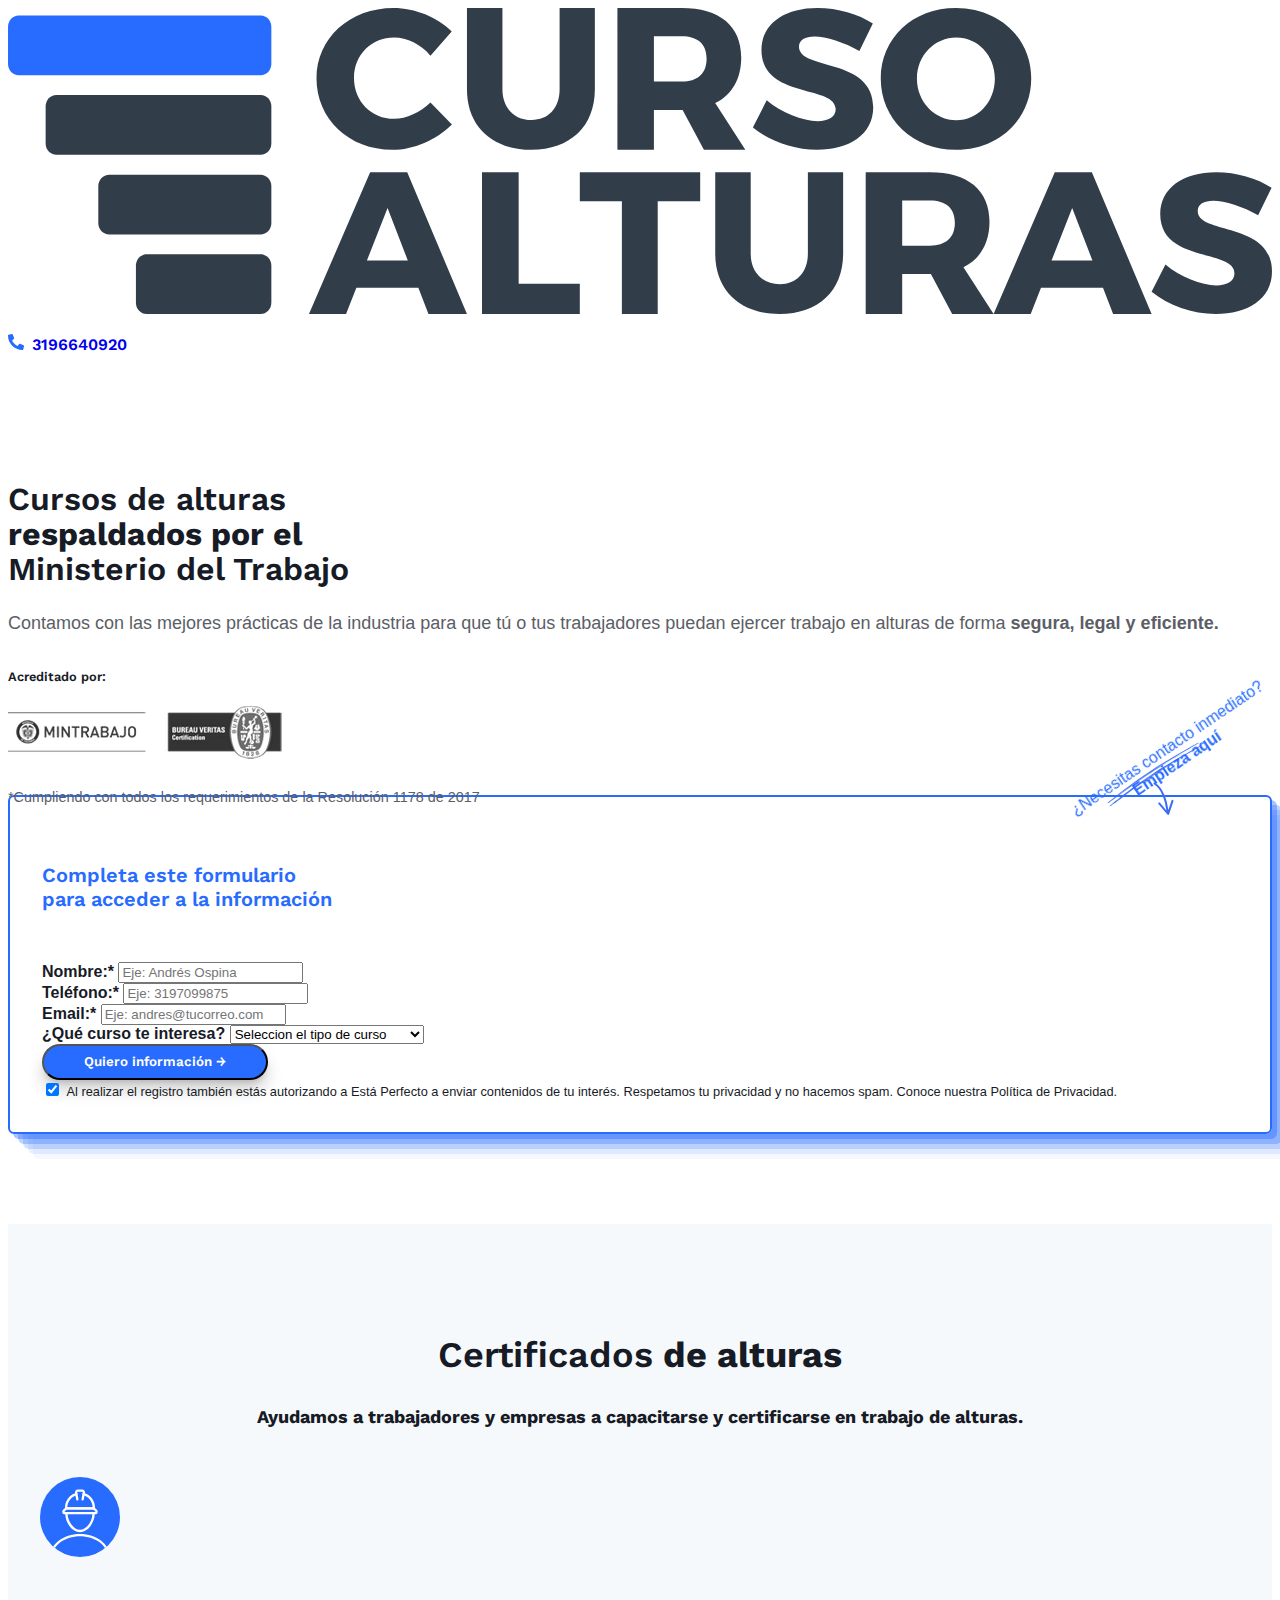
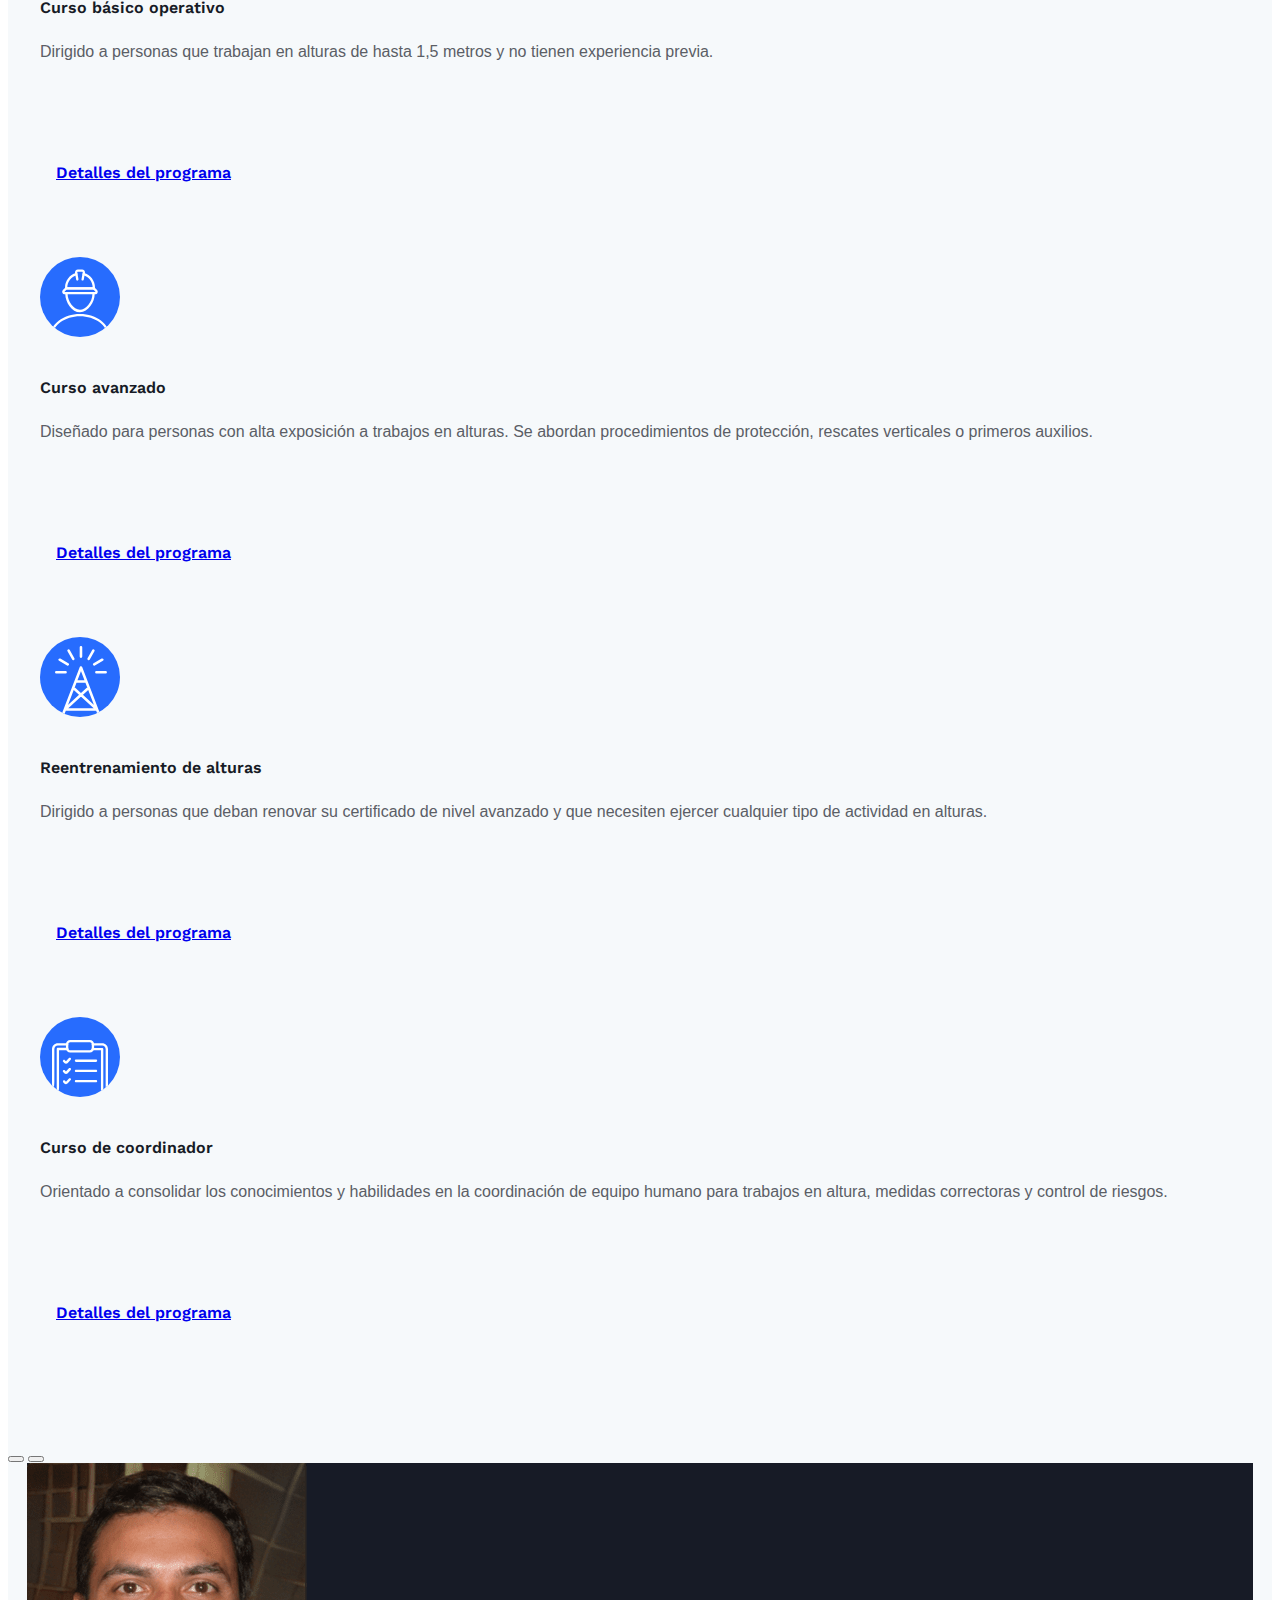
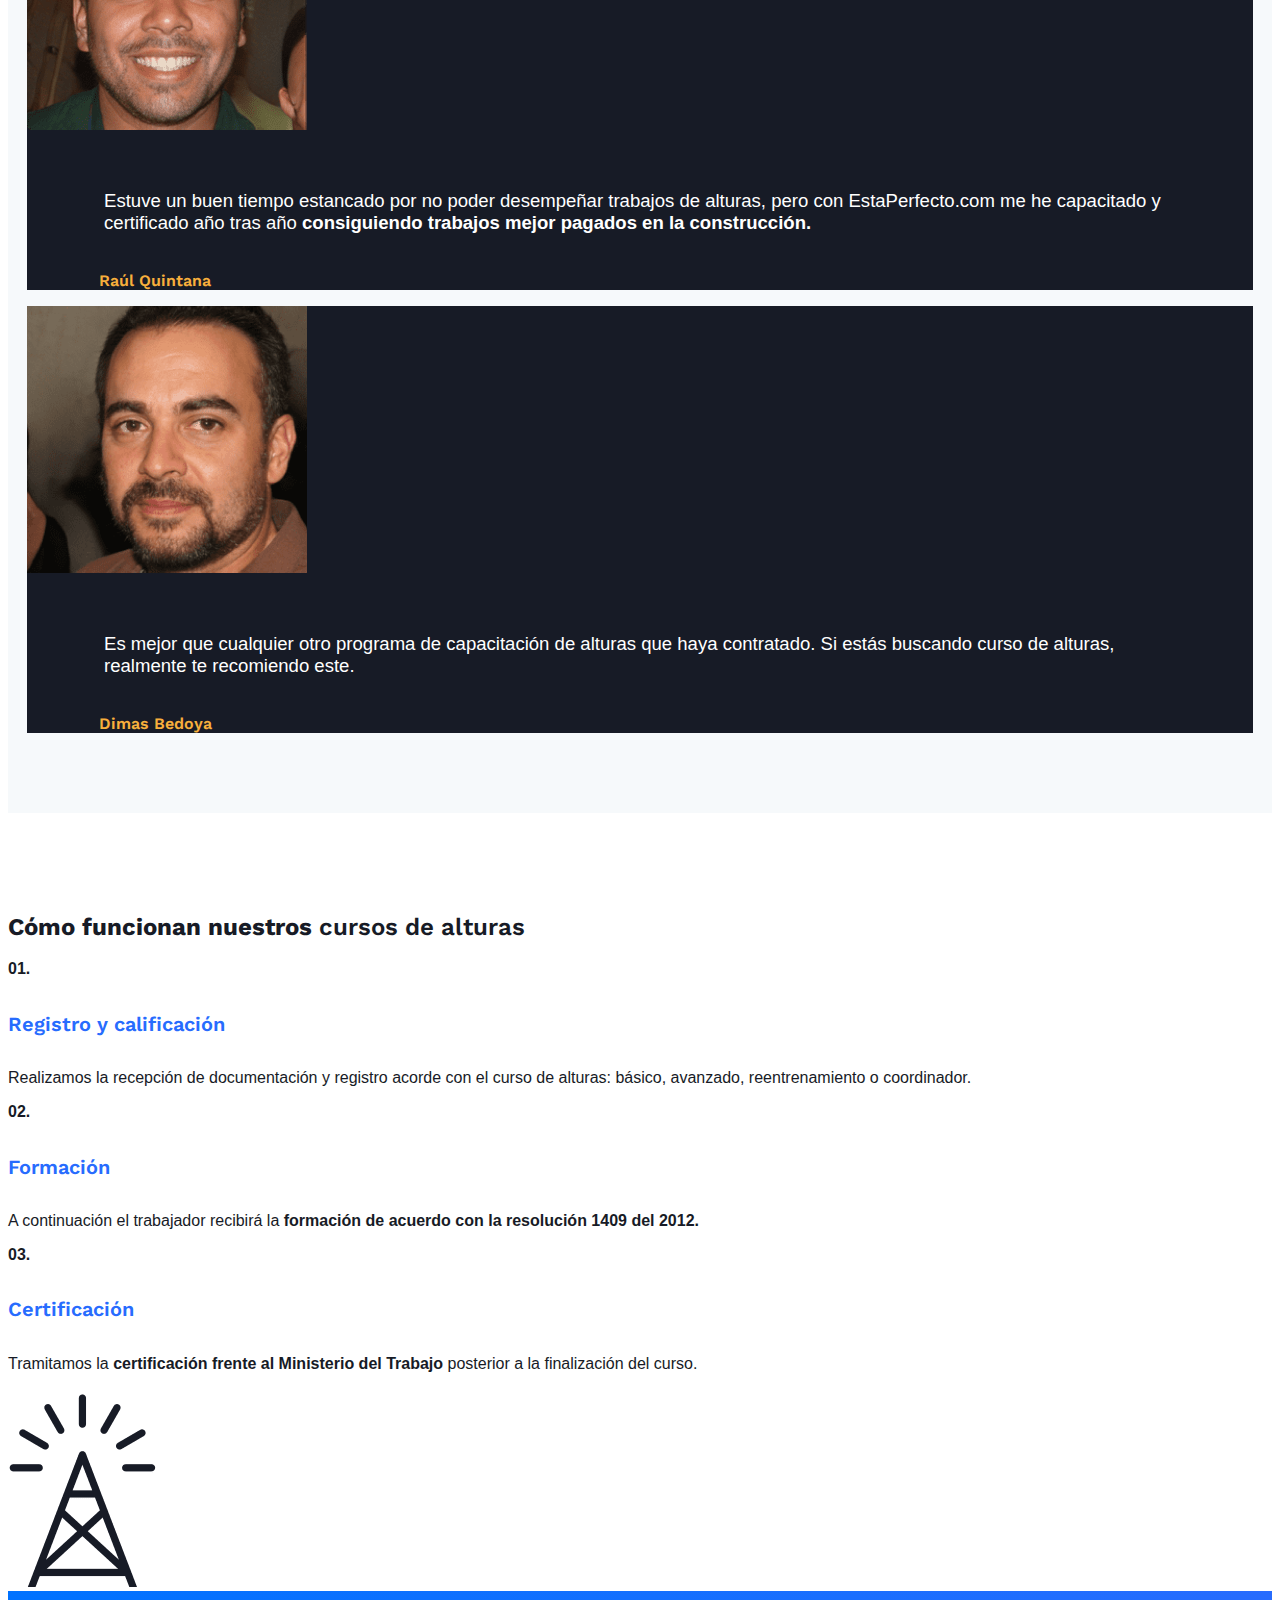
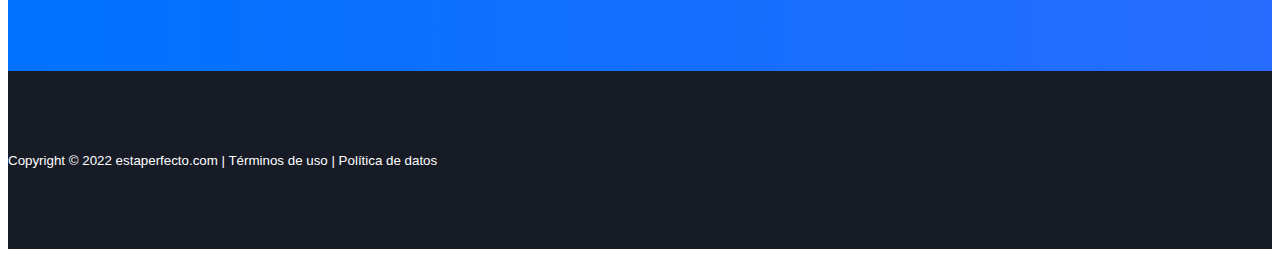
<file: index.html>
<!DOCTYPE html>
<html>
<head>
<!-- Google Tag Manager -->
	<script>(function(w,d,s,l,i){w[l]=w[l]||[];w[l].push({'gtm.start':
	new Date().getTime(),event:'gtm.js'});var f=d.getElementsByTagName(s)[0],
	j=d.createElement(s),dl=l!='dataLayer'?'&l='+l:'';j.async=true;j.src=
	'https://www.googletagmanager.com/gtm.js?id='+i+dl;f.parentNode.insertBefore(j,f);
	})(window,document,'script','dataLayer','GTM-5BNNMZC');
	</script>
<!-- End Google Tag Manager -->	
	<meta charset="utf-8">
	<meta http-equiv=x-ua-compatible content="ie=edge">
	<meta name=viewport content="width=device-width, initial-scale=1.0">
	<title>Cursos De Alturas | EstaPerfecto.com </title>
	<link href="https://cdn.jsdelivr.net/npm/bootstrap@5.0.1/dist/css/bootstrap.min.css" rel="stylesheet" integrity="sha384-+0n0xVW2eSR5OomGNYDnhzAbDsOXxcvSN1TPprVMTNDbiYZCxYbOOl7+AMvyTG2x" crossorigin="anonymous">
	<meta name="theme-color" content="#276CFE"/>
	<meta name="facebook-domain-verification" content="7kjks95obcvve1s2xws60twkdas82z" />
	<link rel="stylesheet" type="text/css" href="css/app.css">
	<link rel="shortcut icon" href="img/favicon.png "/>
	<link rel=canonical href="https://estaperfecto.com">
</head>
<body>
<!-- Google Tag Manager (noscript) -->
<noscript><iframe src="https://www.googletagmanager.com/ns.html?id=GTM-5BNNMZC"
  height="0" width="0" style="display:none;visibility:hidden"></iframe></noscript>
  <!-- End Google Tag Manager (noscript) -->


<style>
	#formulario-prospeccion{
		box-shadow: rgba(39, 108, 254, 0.4) 5px 5px, rgba(39, 108, 254, 0.3) 10px 10px, rgba(39, 108, 254, 0.2) 15px 15px, rgba(39, 108, 254, 0.1) 20px 20px, rgba(39, 108, 254, 0.05) 25px 25px;
		padding: 2em;
		border-radius: 6px;
		margin-top: -4em;
		border:2px solid #276CFE;
	}
	.esquina p {
	color: #276CFE;
    position: fixed;
    right: -12px;
    bottom: 104px;
    text-align: center;
    -webkit-transform: rotate(-34deg);
    -moz-transform: rotate(-34deg);
    font-size: 1em;
    z-index: 9999;
    line-height: 1.1;
    padding: 0.4em;
	
  }

  .esquina figure{
    color: #fff;
    position: fixed;
    right: 31px;
    bottom: 65px;
    text-align: center;
    z-index: 999;
  }

  @media only screen and (max-width: 600px) {
    .esquina {
    display: none;
    }
  }
</style>


<header>
	<div class="container">
		<nav class="navbar">
		  	<a class="navbar-brand" href="/">
		    	<img id="logo"src="img/curso-alturas-logo.svg" class="d-inline-block align-top" alt="Curso Alturas">
		  	</a>
			<ul>
				<a href="tel:+573196640920"><li><img src="img/icono-tel.svg" alt="Telefono CursoAlturas.co" class="i-tel">3196640920</li></a>
			</ul>
		</nav>
	</div>
</header>

<main id="hero">
	<div class="container">
		<div class="row">
			<div class="d-md-flex justify-content-between">
				 <div class="col-11 col-md-6">
					<h1>
						<span class="bold">Cursos de alturas</span> <br>respaldados por el <br> <span class="bold">Ministerio del Trabajo</span>
					</h1>
					<p class="col col-lg-9">Contamos con las mejores prácticas de la industria para que tú o tus trabajadores puedan ejercer trabajo en alturas de forma <strong><span class="bold"> segura, legal y eficiente.</span></strong></p>
					<aside>
						<h5 class="text-uppercase">Acreditado por:</h5>
						<img src="img/respaldo-curso-alturas.png">
						<p id="disclaimer" class="p--xs fst-italic text-secondary">*Cumpliendo con todos los requerimientos de la Resolución 1178 de 2017</p>
						<br><br>
					</aside>
				</div>
				<div class="col-12 col-md-6 col-lg-5">
					<form id="formulario-prospeccion" method="POST" onsubmit="formToParams()">
						<h5 class="text-center">Completa este formulario <br>para acceder a la información</h4>
							<br>
							<div class="mb-4">
								<label for="firstname-input" class="form-label bold">Nombre:*</label>
								<input type="text" class="form-control" placeholder="Eje: Andrés Ospina"  id="firstname-input" >
							</div>
							<div class="mb-4">
								<label for="phone-input" class="form-label bold">Teléfono:*</label>
								<input placeholder="Eje: 3197099875" required  class="form-control" type="tel" name="phone-input" id="phone-input" >
							</div>
						  <div class="mb-4">
							<label for="email-imput" class="form-label bold">Email:*</label>
							<input type="email" name="email-imput" class="form-control" placeholder="Eje: andres@tucorreo.com" required id="email-input">
						</div>
						<div class="mb-4">
							<label for="tipo-de-curso" class="form-label bold">¿Qué curso te interesa?</label>
								<select id="tipo-de-curso" class="form-select" aria-label="Default select example" required="">
									 <option selected disabled value="">Seleccion el tipo de curso</option>
									 <option value="Curso básico">Curso Básico</option>
									 <option value="Curso avanzado">Curso Avanzado</option>
									 <option value="Curso de reentrenamiento">Reentrenamiento</option>
									 <option value="Curso de coordinador de alturas">Curso coordinador de alturas</option>
								</select>
						</div>
						<div class="d-grid gap-2 d-block">
							<button type="submit" class="btn btn-primary main-btn">Quiero información <span id="btntest"> </span>→</button>
						</div>
						<div class="mt-5 form-check">
								<input class="form-check-input" type="checkbox" value="" id="flexCheckChecked" checked>
								<label class="form-check-label p--xs text-secondary" for="flexCheckChecked">
									Al realizar el registro también estás autorizando a Está Perfecto a enviar contenidos de tu interés. Respetamos tu privacidad y no hacemos spam. Conoce nuestra Política de Privacidad.
								</label>
						</div>
						<input type="hidden" name="campaign" id="campaign-input" value="">
						<input type="hidden" name="keyword" id="keyword-input" value="" >
						</form>

				</div>
		</div>
		</div>
	</div>
</main>


<section id="cursos">
	<div class="container">
			<h2><span class="bold">Certificados</span> de alturas</h2>
			<h3 class="mb-4 mb-lg-5">Ayudamos a trabajadores y empresas a capacitarse y certificarse en trabajo de alturas.</h3>

		<div class="row d-flex justify-content-evenly">
		  <div class="col-sm-12 col-md-5 mb-lg-5 mb-4">
				<article class="card">
					<div class="card-body">
					<img src="img/icono-curso-basico-operativo.svg" alt="Icono De Curso Básico Operativo De Alturas">
					<h4 class="card-title program-title">Curso básico operativo</h4>
					<p class="couse-descriptions card-text">
						Dirigido a personas que trabajan en alturas de hasta 1,5 metros y no tienen experiencia previa.
					</p>
						<a href="#formulario-prospeccion" class="btn btn-outline-primary">Detalles del programa</a>
					</div>
				</article>
		  </div>

			<div class="col-sm-12 col-md-5 mb-lg-5 mb-4">
				<article class="card">
					<div class="card-body">
					<img src="img/icono-curso-basico-operativo.svg" alt="Icono De Curso Básico Operativo De Alturas">
					<h4 class="card-title program-title">Curso avanzado</h4>
					<p class="couse-descriptions card-text">
						Diseñado para personas con alta exposición a trabajos en alturas. Se abordan procedimientos de protección, rescates verticales o primeros auxilios.
					</p>
						<a href="#formulario-prospeccion" class="btn btn-outline-primary">Detalles del programa</a>
					</div>
				</article>
	  	</div>
		</div>

		<div class="row d-flex justify-content-evenly">
      <div class="col-sm-12 col-md-5 mb-lg-5 mb-4">
			<article class="card">
				<div class="card-body">
				<img src="img/icono-reemtrenamiento-de-alturas.svg" alt="Icono De Curso Básico Operativo De Alturas">
				<h4 class="card-title program-title">Reentrenamiento de alturas</h4>
				<p class="couse-descriptions card-text">
					Dirigido a personas que deban renovar su certificado de nivel avanzado y que necesiten ejercer cualquier tipo de actividad en alturas.
				</p>
					<a href="#formulario-prospeccion" class="btn btn-outline-primary">Detalles del programa</a>
				</div>
			</article>
	  </div>

    <div class="col-sm-12 col-md-5 mb-lg-5 mb-4">
				<article class="card">
					<div class="card-body">
					<img src="img/icono-curso-de-coordinador.svg" alt="Icono De Curso Básico Operativo De Alturas">
					<h4 class="card-title program-title">Curso de coordinador</h4>
					<p class="couse-descriptions card-text">
						Orientado a consolidar los conocimientos y habilidades en la coordinación de equipo humano para trabajos en altura, medidas correctoras y control de riesgos.
					</p>
						<a href="#formulario-prospeccion" class="btn btn-outline-primary">Detalles del programa</a>
					</div>
				</article>
	  	</div>
		</div>
	</div>
</section>

<section id="testimonales">
	<div class="container">
		<div class="row d-flex justify-content-center">
		<div id="captions" class="carousel slide col col-lg-11 mb-lg-2 mb-2" data-bs-ride="carousel">
			<div class="carousel-indicators">
				<button type="button" data-bs-target="#captions" data-bs-slide-to="0" class="active" aria-current="true" aria-label="Slide 1"></button>
				<button type="button" data-bs-target="#captions" data-bs-slide-to="1" aria-label="Slide 2"></button>
			</div>
		  <div class="carousel-inner">
		    <div class="carousel-item active">
					<div class="card">
						<div class="card-body row">
							<img src="img/testimonial-raul-quintana.png" alt="" class="col col-lg-3 col-12">
							<blockquote class="blockquote mb-0 col col-lg-9 align-middle">
								<p>Estuve un buen tiempo estancado por no poder desempeñar trabajos de alturas, pero con EstaPerfecto.com me he capacitado y certificado año tras año <strong><span class="bold">consiguiendo trabajos mejor pagados en la construcción.</span></strong></p>
								<cite title="Source Title">Raúl Quintana</cite>
							</blockquote>
						</div>
					</div>
		    </div>
		    <div class="carousel-item">
						<div class="card">
						  <div class="card-body row">
								<img src="img/testimonial-dimas-bedoya.png" alt="" class="col col-lg-3 col-12">
								<blockquote class="blockquote mb-0 col col-lg-9">
						      <p>Es mejor que cualquier otro programa de capacitación de alturas que haya contratado. Si estás buscando curso de alturas, realmente te recomiendo este.</p>
						      <cite title="Source Title">Dimas Bedoya</cite>
						    </blockquote>
						  </div>
						</div>
		    </div>
		  </div>
		</div>
	</div>

</div>

	</section>


	<section id="como-funciona">
		<div class="container">
			<div class="row d-flex justify-content-evenly">
			<h2 class="text-center pb-5">Cómo funcionan nuestros <span class="bold">cursos de alturas</span></h2>
				<aside class="col-12 col-lg-3">
					<div class="numbers pb-3">01.</div>
					<h5>Registro y calificación</h5>
					<p>Realizamos la recepción de documentación y registro acorde con el curso de alturas: básico, avanzado, reentrenamiento o coordinador.</p>
				</aside>

				<aside class="col-12 col-lg-3">
					<div class="numbers pb-3">02.</div>
					<h5>Formación</h5>
					<p>A continuación el trabajador recibirá la <b>formación de acuerdo con la resolución 1409 del 2012.</b></p>
				</aside>

				<aside class="col-12 col-lg-3">
					<div class="numbers pb-3">03.</div>
					<h5>Certificación</h5>
					<p>Tramitamos la <b>certificación frente al Ministerio del Trabajo</b> posterior a la finalización del curso.</p>
				</aside>
			</div>
			<div class="row d-flex justify-content-center mt-5">
				<div class="torre-b text-center">
					<img src="img/icono-torre-de-altura.png" alt="Icono torre de alturas">
				</div>
			</div>
		</div>
</section>


<section id="contacto">
	<!--<div class="container">
		<div class="row d-flex justify-content-evenly">
		<div class="col col-lg-5 pt-5 pb-2">
			<h3>¿Qué estás <span class="bold">esperando?</span></h3>
			<p class="d-none d-sm-block">Obtén los conocimientos y la practica necesarios para ejercer trabajos de alturas de forma segura y eficaz.</p>
		</div>
		<aside class="col col-lg-5 col-12">
			
			<form id="formulario-prospeccion" method="POST" onsubmit="formToParams()">
				<h4 class="text-center">Completa este formulario <br>para acceder a la información</h4>
				<br>
				<div class="mb-4">
					<label for="nombre" class="form-label bold">Nombre:*</label>
					<input type="text" class="form-control" id="nombre" placeholder="Eje: Andrés Ospina" required>
				</div>
				<div class="mb-4">
					<label for="telefono" class="form-label bold">Teléfono:*</label>
					<input type="tel" class="form-control" id="telefono" placeholder="Eje: 3197099875" required>
				</div>
		  	<div class="mb-4">
			    <label for="email-imput" class="form-label bold">Email:*</label>
			    <input type="email" class="form-control" id="email-imput" placeholder="Eje: andres@tucorreo.com" required>
			</div>
			<div class="mb-4">
			    <label for="tipo-de-curso" class="form-label bold">¿Qué curso te interesa?</label>
					<select id="tipo-de-curso" class="form-select" aria-label="Default select example" required="">
						 <option selected disabled value="">Seleccion el tipo de curso</option>
						 <option value="Curso básico">Curso Básico</option>
						 <option value="Curso avanzado">Curso Avanzado</option>
						 <option value="Curso de reentrenamiento">Reentrenamiento</option>
						 <option value="Curso de coordinador de alturas">Curso coordinador de alturas</option>
					</select>
			</div>
			<div class="d-grid gap-2 d-block">
				<button type="submit" class="btn btn-primary main-btn">Quiero más información</button>
			</div>
			<div class="mt-5 form-check">
					<input class="form-check-input" type="checkbox" value="" id="flexCheckChecked" checked>
					<label class="form-check-label p--xs text-secondary" for="flexCheckChecked">
						Al realizar el registro también estás autorizando a Está Perfecto a enviar contenidos de tu interés. Respetamos tu privacidad y no hacemos spam. Conoce nuestra Política de Privacidad.
					</label>
			</div>
			</form>
		</aside>
	</div>
	</div>-->
</section>

<footer id="footer">
	<div class="container">
		<!-- Aquí puedes escribir tu comentario
		<h3>Preguntas frecuentes</h3>
		<p>Realizamos la recepción de documentación y registro acorde con el curso de alturas: básico, avanzado, reentrenamiento o coordinador.</p>
		<aside>
			<h4>¿Cuáles son los requisitos?</h4>
			<ul>
				<li>Establecer los parámetros básicos para desarrollar adecuadamente los trabajos en alturas.</li>
				<li>Identificar los equipos, recomendados por las normas, para ejercer trabajos en alturas.</li>
				<li>Brindar una respuesta eficaz y eficiente a las urgencias o emergencias que se presenten al desarrollar trabajos en alturas.</li>
				<li>Identificar los conceptos de: Trabajos en alturas, Permisos para trabajos en alturas, Lista de Verificación.</li>
				<li>Aplicar el método de evaluación del riesgo de caída y las consideraciones para el ascenso, descenso, desplazamiento y posicionamiento seguros.</li>
			</ul>
		</aside>
		-->
		<div>

			<small class="copyright">Copyright © 2022 estaperfecto.com | Términos de uso | Política de datos</small>

		</div>
	</div>
</footer>

<div class="esquina">
	<p>¿Necesitas contacto inmediato? <br><span style="font-weight:800 !important;"> Empieza aquí</span></p>
	<figure><img src="img/whats-guia.svg" alt="Atención inmediata Platzi Business"></figure>
</div>


<script src="https://cdn.jsdelivr.net/npm/@popperjs/core@2.9.2/dist/umd/popper.min.js" integrity="sha384-IQsoLXl5PILFhosVNubq5LC7Qb9DXgDA9i+tQ8Zj3iwWAwPtgFTxbJ8NT4GN1R8p" crossorigin="anonymous"></script>
<script src="https://cdn.jsdelivr.net/npm/bootstrap@5.0.1/dist/js/bootstrap.min.js" integrity="sha384-Atwg2Pkwv9vp0ygtn1JAojH0nYbwNJLPhwyoVbhoPwBhjQPR5VtM2+xf0Uwh9KtT" crossorigin="anonymous"></script>


<!-- Carrusel Testimoniales -->
<script>
var myCarousel = document.querySelector('#captions')
var carousel = new bootstrap.Carousel(myCarousel, {
  interval: 1000,
  wrap: false
})
</script>
<!-- Carrusel Testimoniales End -->


<!-- Form Params End -->

<!-- Personalizados Personalizados -->
<script>
	var queryString = window.location.search;
	var urlParams = new URLSearchParams(queryString);
	var page_type = urlParams.get('page_type')
	var campaign = urlParams.get('utm_campaign');
	var keyword = urlParams.get('keyword');
	document.querySelector('#formulario-prospeccion [name="keyword"]').value = keyword;
	document.querySelector('#formulario-prospeccion [name="campaign"]').value = campaign;
	document.getElementById('btntest').innerHTML = page_type;
</script>

<!-- Form Params -->
<script>
	function formToParams() {
		var nombre = document.getElementById('firstname-input').value;
		var email = document.getElementById('email-input').value;
		var tipoCurso = document.getElementById('tipo-de-curso').value;
		var formulario = document.getElementById('formulario-prospeccion');
		formulario.action = 'https://estaperfecto.com/gracias?nombre=' + nombre + '&tipoCurso=' + tipoCurso + '&email=' + email;
	}
</script>

<!-- Start of HubSpot Embed Code -->
<script type="text/javascript" id="hs-script-loader" async defer src="//js.hs-scripts.com/20221859.js"></script>
<!-- End of HubSpot Embed Code -->

</body>
</html>
</file>
<file: css/app.css>
@import url("https://fonts.googleapis.com/css2?family=Work+Sans:wght@200;300;400;600&display=swap");body{color:#171B26;font-family:arial, sans-serif;font-size:16px}cite{color:#F8AF3C;font-weight:600}h1,h2,h3,h4,h5,.btn{font-family:"Work Sans",sans-serif}h5{color:#276CFE;font-size:1.25rem;font-weight:600}header a{text-decoration:none;font-family:"Work Sans",sans-serif;font-weight:600}header ul{list-style-type:none;padding-left:0}header .i-tel{width:16px;margin-right:8px}header .i-tel ::before{content:" "}section,footer{padding:3em 0}#hero{padding:4vh 0 0}#hero aside{margin:2em 0 0 0}#hero aside h5{font-size:0.8em;font-weight:600;color:#171B26}#hero h1{line-height:1.1em}#hero p{line-height:1.6em;color:#5B5E66}#hero #disclaimer{padding-top:.6em;padding-bottom:2em}#hero .main-btn{padding:.6em 3em .7em}#como-funciona{padding-bottom:0}#como-funciona .torre-b{position:relative;margin:0 auto}#contacto{background:#276CFE;background:-webkit-linear-gradient(to right, #0072ff, #276CFE);background:linear-gradient(to right, #0072ff, #276CFE);color:#fff;padding:0}#contacto h3{text-align:center}#contacto p{font-size:1.3rem;font-family:"Work Sans",sans-serif;line-height:1.6em}#contacto #formulario-prospeccion{background:#fff;border-radius:6px 6px 0 0;color:#171B26;padding:1.6em}#cursos,#testimonales{background:#F6F9FB}#cursos h2,#cursos h3{text-align:center}#cursos h3{font-size:1em}#cursos h4{padding-top:1em}#cursos p{color:#5B5E66;line-height:1.6em}#cursos .card{min-height:400px;position:relative}#cursos .card .card-body{padding:2em}#cursos .card .btn{position:absolute;bottom:2em}#footer{background:#171B26;color:#fff}#logo{width:80%}#testimonales{padding:0em 0 4em}#testimonales .card{background:#171B26;max-width:100%;margin:auto;padding-bottom:4em}#testimonales .card cite{padding:0em 1em;font-family:"Work Sans",sans-serif;font-style:normal;font-style:1rem}#testimonales .card p{color:#fff;font-size:1.1rem;padding:1.4em 1.4em 1em 1.4em}#testimonales .card .card-body{padding:0}.card{border:0}.bold{font-weight:600}.btn{padding:.6em 1em .7em;border-radius:100px;font-weight:600}.main-btn{background:#276CFE;color:#fff;box-shadow:0 6px 7px -4px rgba(0,0,0,0.2),0 11px 15px 1px rgba(0,0,0,0.14)}.numbers{font-weight:600}.p--xs{font-size:.8rem}.program-title{font-weight:600}@media (max-width: 575.98px){.container{padding:0 6%}}@media (min-width: 991.98px){section,footer{padding:5em 0}#hero{padding:10vh 0 10vh !important}#hero p{font-size:1.125rem}#hero #disclaimer{font-size:.9em;padding-bottom:0}#hero #hero-img{margin-top:-2em}#cursos h2{font-size:2.25em}#cursos h3{font-size:1.125em}#cursos .card{min-height:380px}#logo{width:100%}#testimonales{padding:0em 0 4em}#testimonales .card{background:#171B26;max-width:97%;margin:auto;padding-bottom:0}#testimonales .card cite{padding:1em 2em 2em 2em;font-family:"Work Sans",sans-serif;font-style:normal}#testimonales .card p{color:#fff;padding:2em 2em 1em 2em;font-size:1.16rem}#testimonales .card .card-body{padding:0}#contacto{padding-top:5em}#contacto h3{font-size:2.25em;text-align:left}}
/*# sourceMappingURL=app.css.map */
</file>
